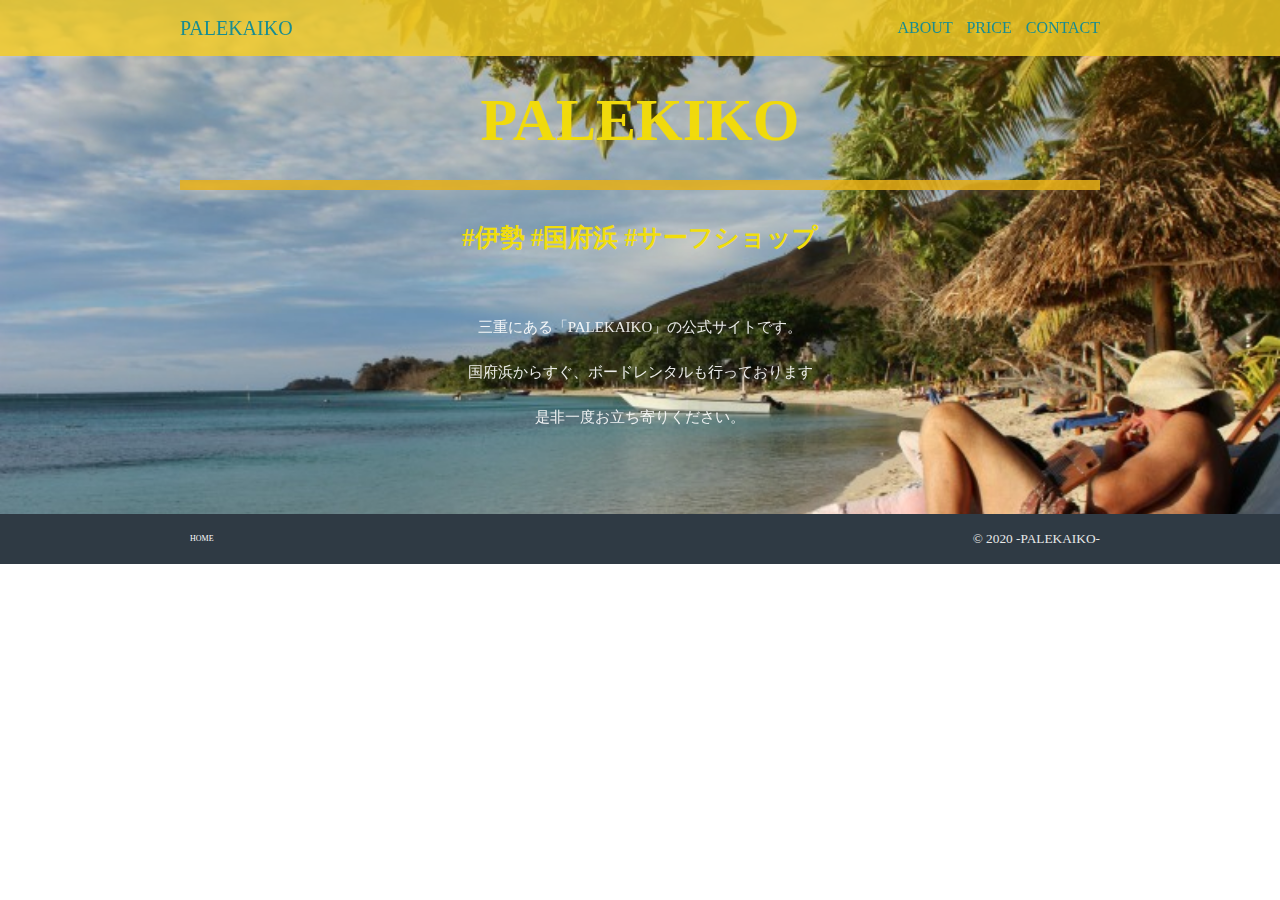
<file: index.html>
<!DOCTYPE html>
<html>

<head>
    <meta charset="utf-8">
    <meta name="description" content="三重県　国府浜 サーフショップ">
    <title>Palekaiko</title>
    <link rel="stylesheet" href="reset.css">
    <link rel="stylesheet" href="style.css">
</head>

<body>
    <header class="header">
        <div class="container">
          <div class="header-left"><a href="index.html">PALEKAIKO</a></div>
            <nav class="header-right">
                <a href="about.html">ABOUT</a>
                <a href="price.html">PRICE</a>
                <a href="contact.html">CONTACT</a>
            </nav>
        </div>
    </header>

    <div class="main-visual">
        <div class="container">
            <h1 class="top-title">PALEKIKO</h1>
            <h2 class="top-subtitle"><br>#伊勢 #国府浜 #サーフショップ</h2>
            <p class="top-text">
              <br>
                三重にある「PALEKAIKO」の公式サイトです。
                <br>
                国府浜からすぐ、ボードレンタルも行っております
                <br>
                是非一度お立ち寄りください。
            </p>
        </div>
    </div>
   
    <footer class="footer">
        <div class="container">
          <div class="footer-left">
          <p><a href="index.html">HOME</a></p></div>
            <small class="footer-right">
                &copy; 2020 -PALEKAIKO-</small>

          </div>
    </footer>
</body></html>
</file>
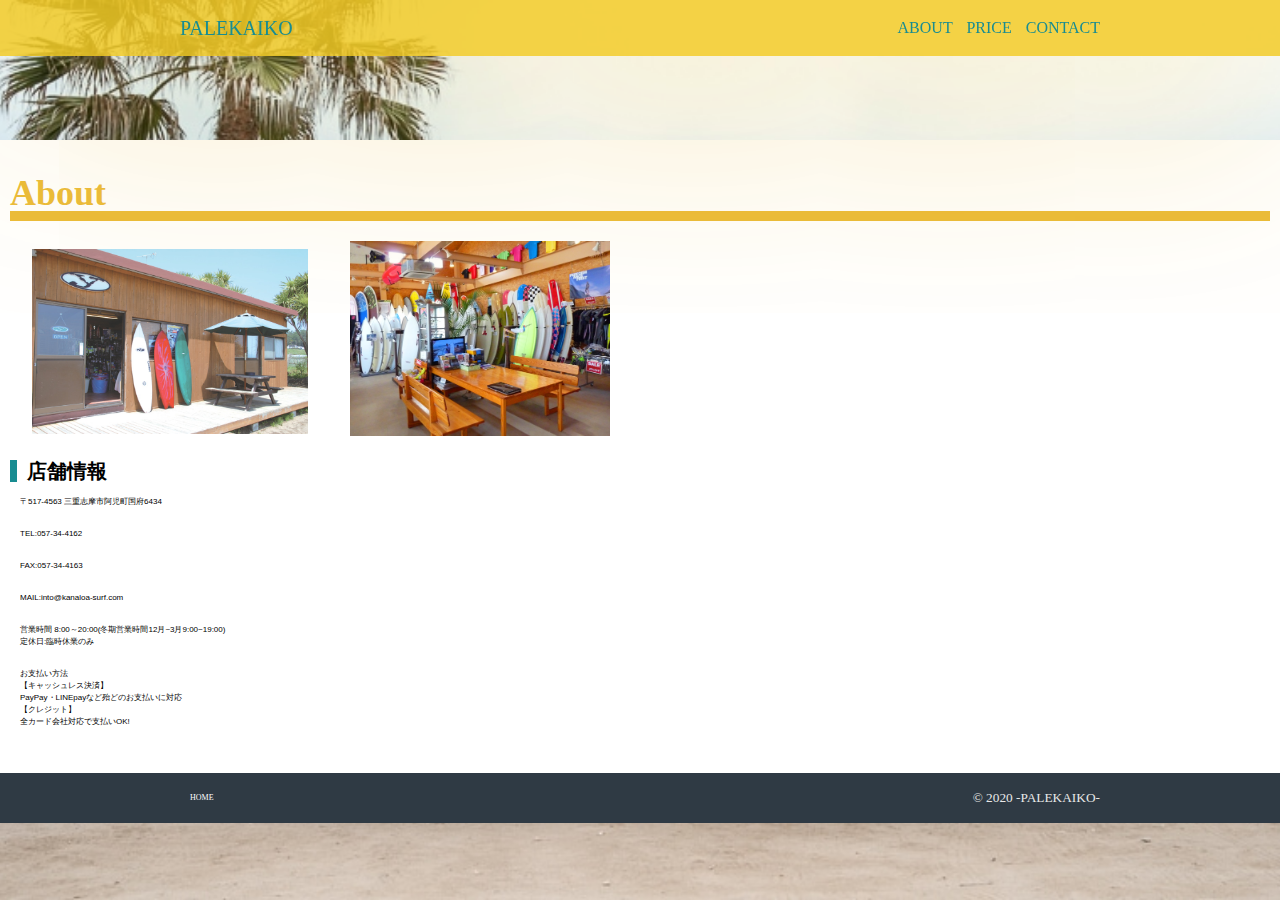
<file: about.html>
<!DOCTYPE html>
<html>

<head>
    <meta charset="utf-8">
    <meta name="description" content="三重県　国府浜にあるサーフショップ">
    <title>-ABOUT-Palekaiko</title>
    <link rel="stylesheet" href="reset.css">
    <link rel="stylesheet" href="style.css">
</head>

<body id="about">
    <header class="header">
        <div class="container">
          <div class="header-left"><a href="index.html">PALEKAIKO</a></div>
            <nav class="header-right">
                <a href="about.html">ABOUT</a>
              <a href="price.html">PRICE</a>
                <a href="contact.html">CONTACT</a>
            </nav>
        </div>
    </header>

    <div id="wrap">
        <div class="content">
          <div class="main-center"></div>
        <h1>About</h1>  
<section class="profile cleaefix">
<div class="profile-txt"><img src="main.jpg" alt="店" class="shop-image"><img src="2011oasis006.jpg" alt="店内" class="profile-image">
  <h2 class="icon">店舗情報</h2>
<p>〒517-4563 三重志摩市阿児町国府6434<br></p>
<p>TEL:057-34-4162</p>
<p>FAX:057-34-4163</p>
<p>MAIL:into@kanaloa-surf.com</p>
<p>営業時間
  8:00～20:00(冬期営業時間12月~3月9:00~19:00)
<br>定休日:臨時休業のみ</p>
<p>お支払い方法<br>【キャッシュレス決済】
  <br>PayPay・LINEpayなど殆どのお支払いに対応
  <br>【クレジット】<br>全カード会社対応で支払いOK!</p>
</div>
</section>
</div>
</div>
      <footer class="footer">
        <div class="container">
          <div class="footer-left">
          <p><a href="index.html">HOME</a></p></div>
            <small class="footer-right">
                &copy; 2020 -PALEKAIKO-</small>

          </div>
    </footer>
</body></html>
</file>
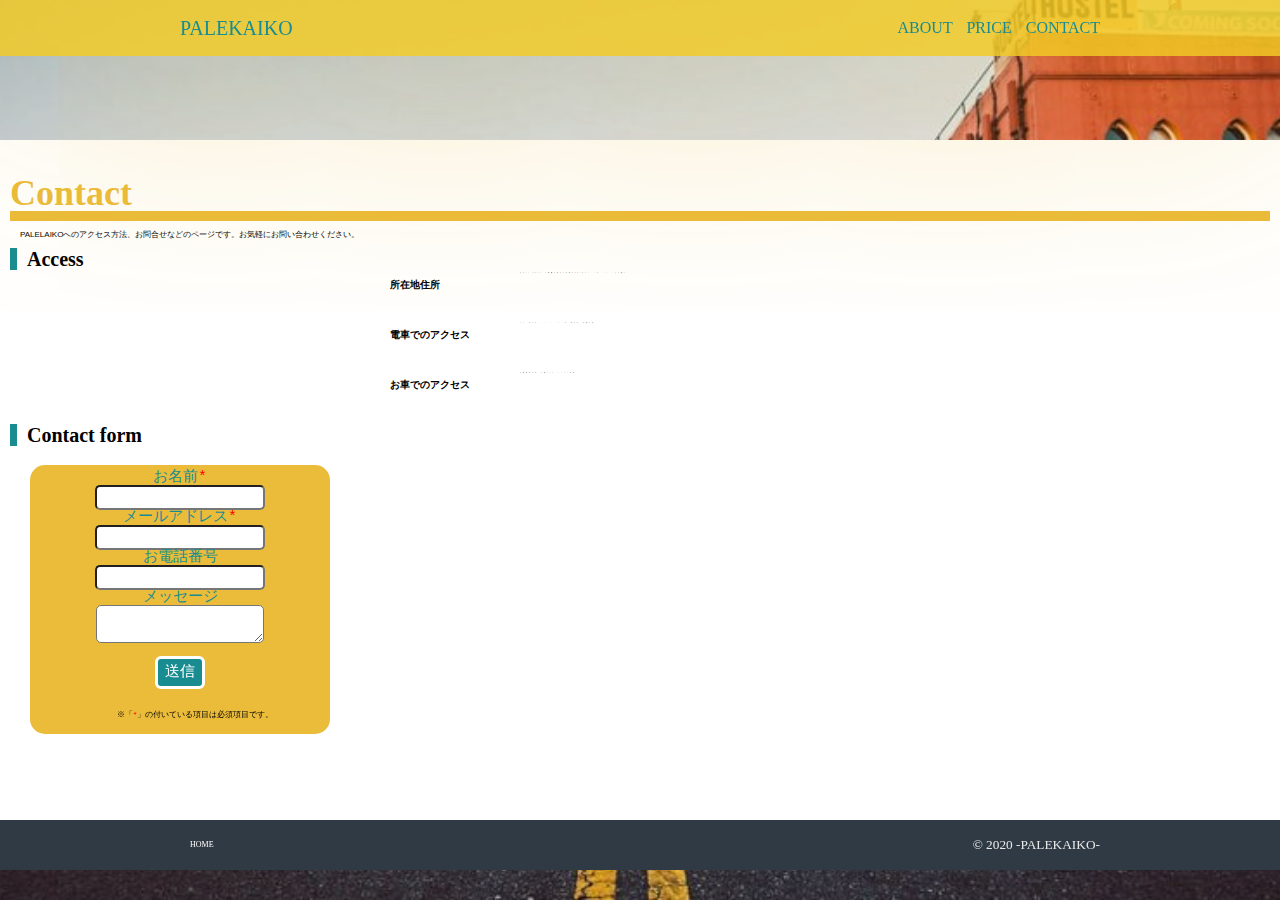
<file: contact.html>
<!DOCTYPE html>
<html>

<head>
    <meta charset="utf-8">
    <meta name="description" content="三重県　国府浜にあるサーフショップ">
    <title>-CONTACT-Palekaiko</title>
    <link rel="stylesheet" href="reset.css">
    <link rel="stylesheet" href="style.css">
</head>

<body id="contact">
    <header class="header">
        <div class="container">
          <div class="header-left"><a href="index.html">PALEKAIKO</a></div>
            <nav class="header-right">
                <a href="about.html">ABOUT</a>
                <a href="price.html">PRICE</a>
                <a href="contact.html">CONTACT</a>
            </nav>
        </div>
    </header>

    <div id="wrap">
        <div class="contact">
          <div class="main-center"></div>
        <h1>Contact</h1>   
<p>PALELAIKOへのアクセス方法、お問合せなどのページです。お気軽にお問い合わせください。</p>
  <section class="access clearfix"><h2 class="icon">Access</h2>
  <table>
  <tr>
    <th>所在地住所</th>
    <td>〒517-4563 三重志摩市阿児町国府6434オープンフェイスパーク伊勢近く</td>
    </tr>  
     <tr>
    <th>電車でのアクセス</th>
    <td>近鉄「鵜方駅」からバス「ガンナ橋」降車後、徒歩5分</td>
    </tr>
     <tr>
    <th>お車でのアクセス</th>
    <td>伊勢自動車道「伊勢西IC」から約1時間</td>
    </tr>
    </table>        
   <div class="hoge">  <iframe src="https://www.google.com/maps/embed?pb=!1m18!1m12!1m3!1d6606.923882746242!2d136.87125440953363!3d34.332672920012165!2m3!1f0!2f0!3f0!3m2!1i1024!2i768!4f13.1!3m3!1m2!1s0x60050132691c4265%3A0xaaa5d9512e83510e!2z44Kq44O844OX44Oz44OV44Kn44Kk44K544OR44O844Kv5LyK5Yui!5e0!3m2!1sja!2sjp!4v1602071143974!5m2!1sja!2sjp" width="600" height="450" frameborder="0" style="border:0;" allowfullscreen="" aria-hidden="false" tabindex="0"></iframe></div> 
          </section>
  <section>
  <h2 class="icon">Contact form</h2>        
  <div class="form">
  <form>
   <dl>
     <dt><span class="required">お名前</span></dt> 
    <dd><input type="text" name="name" class="name" required></dd>
     <dt><span class="required">メールアドレス</span></dt> 
    <dd><input type="email" name="email" class="email" required></dd>
     <dt>お電話番号</dt> 
    <dd><input type="tel" name="tel" class="tel"></dd>
     <dt>メッセージ</dt> 
    <dd><textarea name="message" class="message"></textarea></dd>
     <button type="submit" class="btn">送信</button>
  </dl> 
  </form> 
    <div class="attention">
      <p>※「<span class="required"></span>」の付いている項目は必須項目です。</p>
    
    
    </div>
  </div>        
  </section>
      </div></div>
      <footer class="footer">
        <div class="container">
          <div class="footer-left">
          <p><a href="index.html">HOME</a></p></div>
            <small class="footer-right">
                &copy; 2020 -PALEKAIKO-</small>

          </div>
    </footer>
</body></html>
</file>
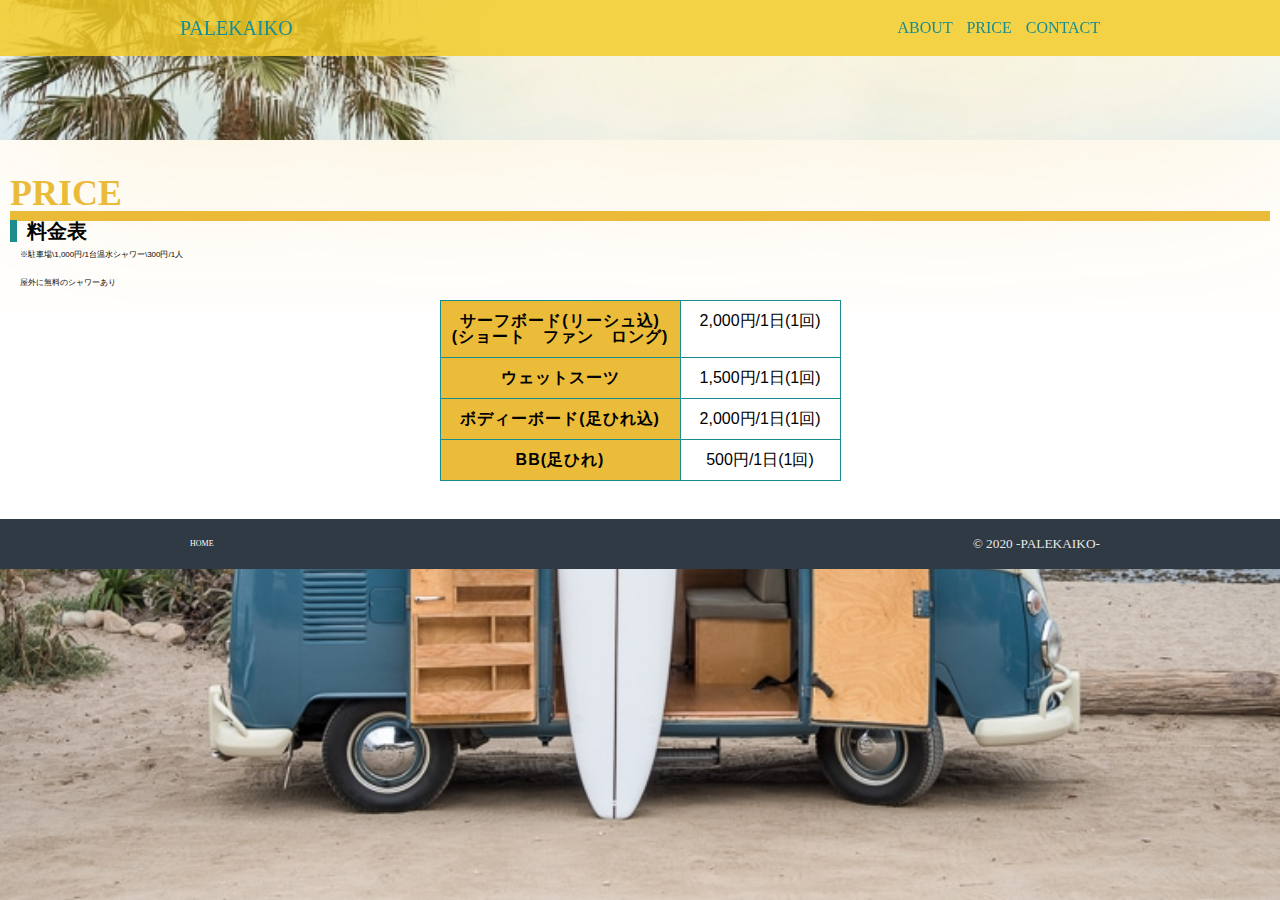
<file: price.html>
<!DOCTYPE html>
<html>

<head>
    <meta charset="utf-8">
    <meta name="description" content="三重県　国府浜にあるサーフショップ">
    <title>-PRCIE-Palekaiko</title>
    <link rel="stylesheet" href="reset.css">
    <link rel="stylesheet" href="style.css">
</head>

<body id="price">
    <header class="header">
        <div class="container">
          <div class="header-left"><a href="index.html">PALEKAIKO</a></div>
            <nav class="header-right">
                <a href="about.html">ABOUT</a>
                <a href="price.html">PRICE</a>
                <a href="contact.html">CONTACT</a>
            </nav>
        </div>
    </header>

    <div id="wrap">
        <div class="content">
          <div class="main-center"></div>
        <h1>PRICE</h1>  
<section class="profile cleaefix">
<div class="profile-txt">
  </div> 
<section class="price">
  <h2 class="icon">料金表</h2>
  <table>
  <tr>
   <th>サーフボード(リーシュ込)<br>(ショート　ファン　ロング)</th> 
  <td>2,000円/1日(1回)</td>
  </tr>
    <tr>
   <th>ウェットスーツ</th> 
  <td>1,500円/1日(1回)</td>
  </tr>
  <tr>
   <th>ボディーボード(足ひれ込)</th> 
  <td>2,000円/1日(1回)</td>
  </tr>
  <tr>
   <th>BB(足ひれ)</th> 
  <td>500円/1日(1回)</td>
  </tr>
  <div class="attention">
    <p>※駐車場\1,000円/1台温水シャワー\300円/1人</p>
    <p>屋外に無料のシャワーあり</p>
    </div>
  
  
  </table></section>
  </section>
</div>
  </div>
      <footer class="footer">
        <div class="container">
          <div class="footer-left">
          <p><a href="index.html">HOME</a></p></div>
            <small class="footer-right">
                &copy; 2020 -PALEKAIKO-</small>

          </div>
    </footer>
</body></html>
</file>
<file: style.css>
@charset "utf-8";

.header {
    height: 56px;
    width: 100%;
    box-shadow: 0 0 300px rgba(232, 176, 23, 0.85);
    background-color: rgba(242, 202, 36, 0.85);
    position: fixed;
    top: 0;
}
.header-left{
  flex-grow: 1;
    text-align: left;
}

.header-left a {
  font-size: 20px;
  color: #188c91;
}

.header-left a:hover {
    background-color: rgba(232, 176, 23, 0.85);
    transition: backbround-color 0.5s;
}
.header-right {
    flex-grow: 1;
    text-align: right;
}

.header-right a {
    color: #188c91;
    margin-left: 10px;
}

.header-right a:hover {
    background-color: rgba(232, 176, 23, 0.85);
    transition: backbround-color 0.5s;
}

.container {
    height: 56px;
    max-width: 980px;
    padding: 0 30px;
    margin: 0 auto;
    display: flex;
    align-items: center;
  font-family: fantasy;
}

.main-visual {
    padding-top: 60px;
    padding-bottom: 5%;
    background-image: url(img_1458.jpg);
    background-size: cover;
    color: #f5f5f5;
    text-align: center;
}

.main-visual .container,
.main .container {
    display: block;
    height: auto;
}

.top-title {
    font-size: 60px;
    margin-bottom: 10px;
  color: #f2e00c;
  line-height: 2;
}

.top-subtitle {
font-size: 25px;
  font-family: fantasy;
  color: #f2e00c;
}

.top-text {
  font-size: 15px;
    opacity: 0.9;
  color: #ffffff;
  line-height: 3;
}

.main {
    padding: 80px 0;
    color: #5a5c5f;
    text-align: center;
}

.main h2 {
    margin: 0 0 25px;
}

.main-image {
    max-width: width: 450px;
    margin: 0 0 25px;
    box-shadow: 2px 2px 4px #b7b7b7;
    border-radius: 5px;
}

.main h3 {
    margin-bottom: 10px;
}

.footer {
    background: #2f3a44;
    color: #e8e8e8;
}

.footer .container {
    height: 50px;
    justify-content: space-between;
}

.footer-left a{
 color: #ffffff
}

#about{
  background-image:url(surfboard-1.jpg);
  background-repeat: no-repeat;
  background-position: center center;
  background-attachment: fixed;
  background-size: cover;
}

.profile-image{
  margin: 10px;
  width: 280px;
  float: bottom;
  padding: 10px;
}
.shop-image{
  margin: 10px;
  width: 300px;
  float: bottom;
  padding: 12px;
}
#wrap{
  clear:both;
  background-color: #ffffff;
  margin-top:140px;
  padding: 35px 10px;
  display: flex;
  flex-direction: column;
}

.main-center{
width: 940px;
margin: 0 auto;
}

.profile-txt{
  line-height: 1.5
}
h1{
  font-size: 36px;
  font-family: fantasy;
  border-bottom: 10px solid rgba(232, 176, 23, 0.85);
  color: rgba(232, 176, 23, 0.85);
}

.icon{
  font-family: fantasy;
  font-size: 20px;
}

.icon:before {
  content: "";
  padding-right: 10px;
  border-left: 7px solid #188c91;
}

#price{
  background-image:url(surfboard-1.jpg);
  background-repeat: no-repeat;
  background-position: center center;
  background-attachment: fixed;
  background-size: cover;
}

#price .price th{
  width: 240px;
  background-color: rgba(232, 176, 23, 0.85);
  padding: 12px 0;
  border: 1.5px solid #188c91;
  letter-spacing: 1px;
}

#price .price td{
  width: 160px;
  padding: 12px 0 12px 0px;
  border: 1.5px solid #188c91;
  text-align: center;
}

table{
  margin: 3px auto;
  border-spacing: 0;
  border-collapse: collapse;
}

#contact{
  background-image:url(venice-beach-surf.jpg);
  background-repeat: no-repeat;
  background-position: center center;
  background-attachment: fixed;
  background-size: cover;
}

#wrap{
  clear:both;
  background-color: #ffffff;
  margin-top:140px;
  padding: 35px 10px;
  
}

.main-center{
width: 940px;
margin: 0 auto;
}

.profile-txt{
  line-height: 1.5
}
h1{
  font-size: 36px;
  font-family: fantasy;
  border-bottom: 10px solid rgba(232, 176, 23, 0.85);
  color: rgba(232, 176, 23, 0.85);
}

.icon{
  font-family: fantasy;
  font-size: 20px;
}

.icon:before {
  content: "";
  padding-right: 10px;
  border-left: 7px solid #188c91;
}

p{
  font-size: 8px;
  padding: 10px 10px;
}

#contact .contact th{
  font-size: 10px;
  font-family: fantasy;
  width: 100px;
  margin-top: 40px;
  height: 50px;
}

#contact .contact td{
  font-size: 1px;
  font-family: fantasy;
  width: 400px;
  letter-spacing: 2px;
}

#contact .access table{
}

#contact .access th,
#contact .access td {
  text-align: left;
  vertical-align: top;
  line-height: 2.5;
}

#contact .access td {
  padding-left: 30px;
}

#contact .access iframe {
  width: 400px;
  height: 280px;
  float: right;
  margin: 40px;
  vertical-align: top;
}

#contact .form{
  background-color: rgba(232, 176, 23, 0.85);
  width: 300px;
  padding: 5px;
  margin: 20px;
  border-radius: 15px;
  text-align: center;
}

dt{
  color: #188c91;
  font-family: 'Cousine', monospace;
  font-size: 15px;
  text-align: center;
}

#contact .form .name{
  width:160px;
  padding: 3px;
  border-radius: 5px;
}


#contact .form .email{
  width:160px;
  padding: 3px;
  border-radius: 5px;
}
#contact .form .tel{
  width:160px;
  padding: 3px;
  border-radius: 5px;
}
#contact .form .message{
  width:160px;
  padding: 3px;
  border-radius: 5px;
}

#contact .form button {
  background-color: #188c91;
  color: #ffffff;
  font-size: 15px;
  font-family: 'Cousine', monospace;
  width: 50px;
  text-align: center;
  line-height: 25px;
  margin-top: 10px;
  border-radius: 6px;
  border: 3px solid #ffffff;
}

#contact .form button:hover {
  background-color: #ffffff;
  color: #188c91;
  border: 3px solid #188c91;
  cursor: pointer;
}

#contact .form .required:after {
  content: "*";
  color: #ff0000;
}

#contact .form .attention {
  margin: 12px 0 0 30px;
}
</file>
